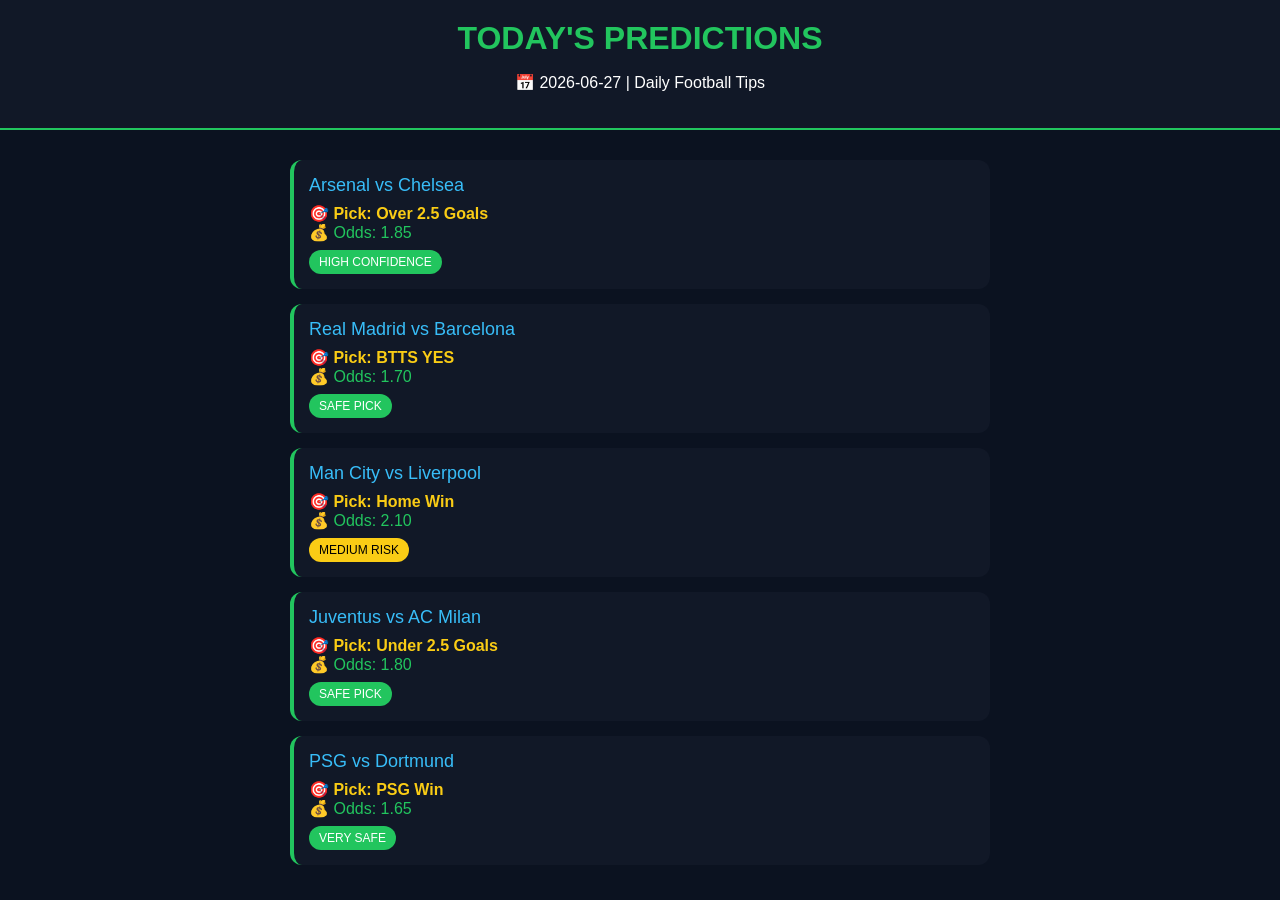
<file: Predictions.html>
<!DOCTYPE html>
<html>
<head>
    <title>Nasir Predictions</title>
    <meta name="viewport" content="width=device-width, initial-scale=1.0">

    <style>
        body {
            margin: 0;
            font-family: Arial;
            background: #0b1220;
            color: white;
            text-align: center;
        }

        .header {
            background: #111827;
            padding: 20px;
            border-bottom: 2px solid #22c55e;
        }

        .header h1 {
            margin: 0;
            color: #22c55e;
        }

        .container {
            max-width: 700px;
            margin: auto;
            padding: 15px;
        }

        .card {
            background: #111827;
            margin: 15px 0;
            padding: 15px;
            border-radius: 12px;
            border-left: 4px solid #22c55e;
            text-align: left;
        }

        .title {
            font-size: 18px;
            color: #38bdf8;
            margin-bottom: 8px;
        }

        .pick {
            color: #facc15;
            font-weight: bold;
        }

        .odd {
            color: #22c55e;
        }

        .badge {
            display: inline-block;
            margin-top: 8px;
            padding: 5px 10px;
            background: #22c55e;
            border-radius: 20px;
            font-size: 12px;
        }

        .medium { background: #facc15; color: black; }
        .low { background: #ef4444; }
    </style>
</head>

<body>

<div class="header">
    <h1>TODAY'S PREDICTIONS</h1>
    <p>📅 2026-06-27 | Daily Football Tips</p>
</div>

<div class="container">

    <!-- MATCH 1 -->
    <div class="card">
        <div class="title">Arsenal vs Chelsea</div>
        <div class="pick">🎯 Pick: Over 2.5 Goals</div>
        <div class="odd">💰 Odds: 1.85</div>
        <span class="badge">HIGH CONFIDENCE</span>
    </div>

    <!-- MATCH 2 -->
    <div class="card">
        <div class="title">Real Madrid vs Barcelona</div>
        <div class="pick">🎯 Pick: BTTS YES</div>
        <div class="odd">💰 Odds: 1.70</div>
        <span class="badge">SAFE PICK</span>
    </div>

    <!-- MATCH 3 -->
    <div class="card">
        <div class="title">Man City vs Liverpool</div>
        <div class="pick">🎯 Pick: Home Win</div>
        <div class="odd">💰 Odds: 2.10</div>
        <span class="badge medium">MEDIUM RISK</span>
    </div>

    <!-- MATCH 4 -->
    <div class="card">
        <div class="title">Juventus vs AC Milan</div>
        <div class="pick">🎯 Pick: Under 2.5 Goals</div>
        <div class="odd">💰 Odds: 1.80</div>
        <span class="badge">SAFE PICK</span>
    </div>

    <!-- MATCH 5 -->
    <div class="card">
        <div class="title">PSG vs Dortmund</div>
        <div class="pick">🎯 Pick: PSG Win</div>
        <div class="odd">💰 Odds: 1.65</div>
        <span class="badge">VERY SAFE</span>
    </div>

</div>

</body>
  </html>
</file>
